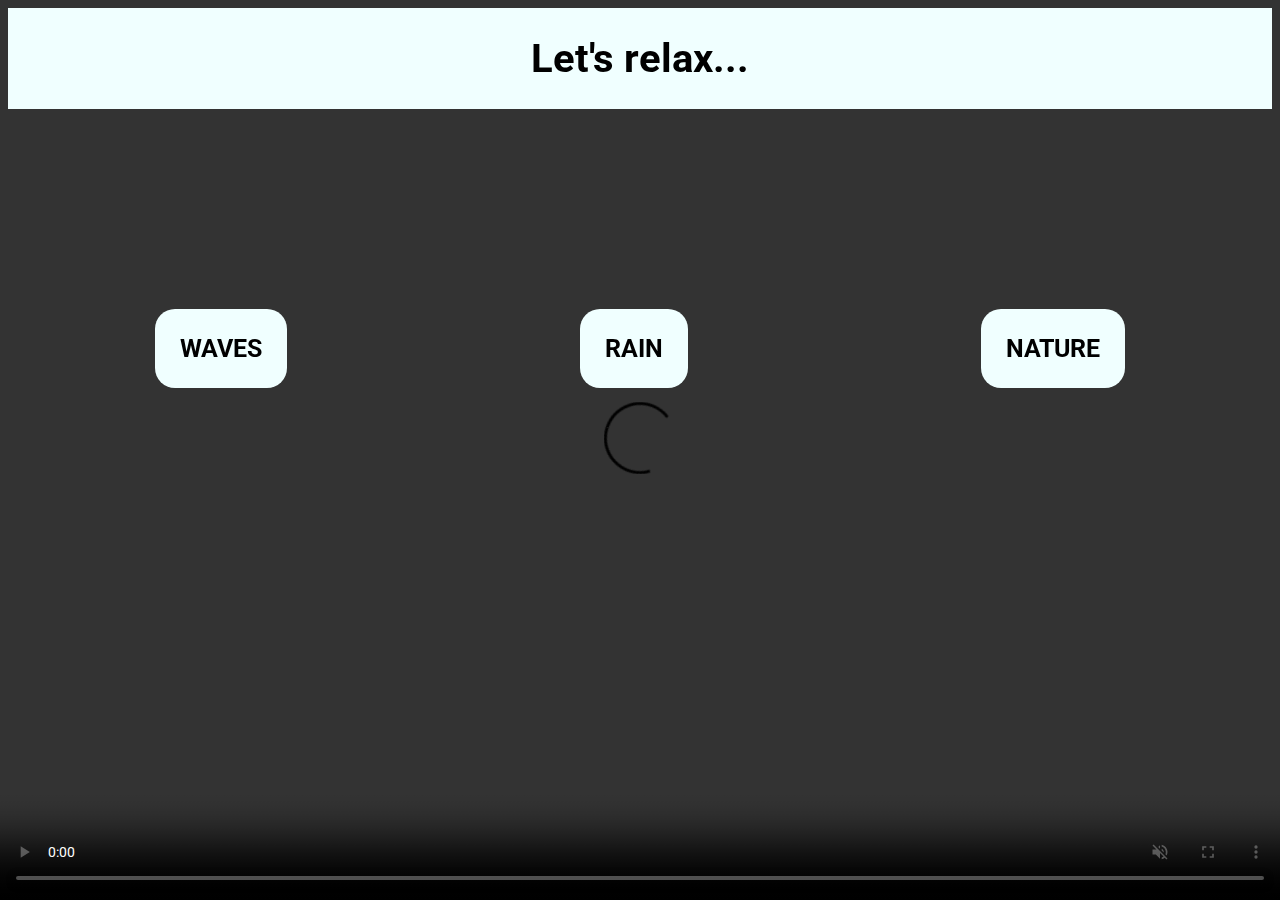
<file: Meditation/index.html>
<!DOCTYPE html>
<html lang="en">
<head>
    <meta charset="UTF-8">
    <meta name="viewport" content="width=device-width, initial-scale=1.0">
    <title>Meditation</title>
    <link rel="stylesheet" href="style.css">
    <link rel="preconnect" href="https://fonts.googleapis.com">
    <link rel="preconnect" href="https://fonts.gstatic.com" crossorigin>
    <link href="https://fonts.googleapis.com/css2?family=Roboto:ital,wght@0,100;1,100&display=swap" rel="stylesheet">
</head>
<body>

    <div id="header">
        <h1>Let's relax...</h1>
    </div>

    <div id="btn-container">
        <button id="btn"><a href="waves/waves.html">WAVES</a></button>
        <button id="btn"><a href="rain/rain.html">RAIN</a></button>
        <button id="btn"><a href="nature/nature.html">NATURE</a></button>
    </div>


<video autoplay="autoplay" loop="loop" muted defaultMuted playsinline id="myVideo" controls>
    <source src="https://cdn.glitch.com/eeaf6ebc-3ee8-45cf-aa54-1394e24c3353%2FExotic%20beach.mp4?v=1628649495599" type="video/mp4">
</video>
    
</body>
</html>
</file>
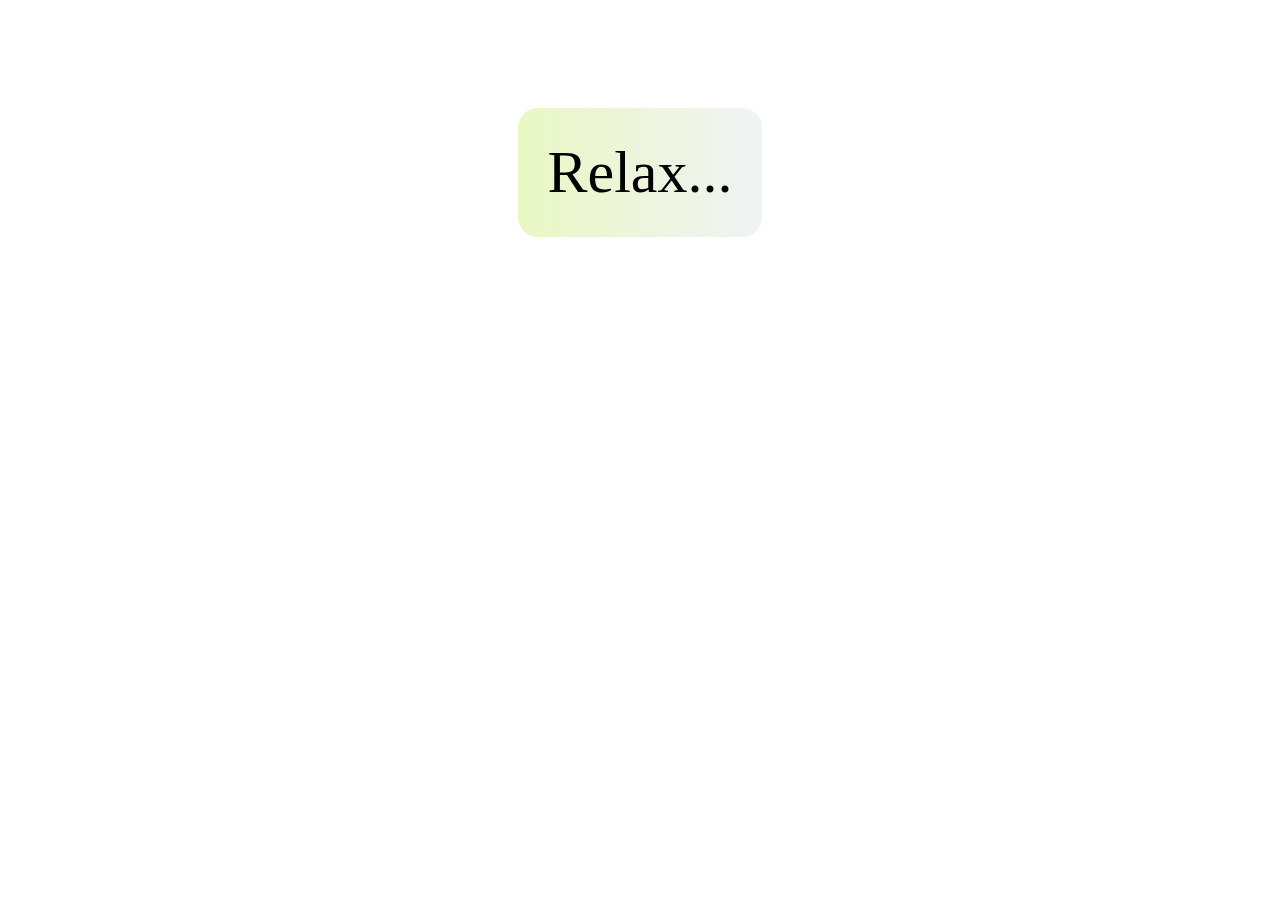
<file: Meditation/nature/nature.html>
<!DOCTYPE html>
<html lang="en">
<head>
    <meta charset="UTF-8">
    <meta name="viewport" content="width=device-width, initial-scale=1.0">
    <title>Nature</title>
    <link rel="stylesheet" href="style.css">
    <link rel="icon" href="data:,">
</head>
<body>
    
    <div id="container-countdown">
        <p id="countdown">Relax...</p>
    </div>


<audio id="player" autoplay loop>
    <source src="https://cdn.glitch.com/eeaf6ebc-3ee8-45cf-aa54-1394e24c3353%2Fnature.mp3?v=1628699781050" type="audio/mp3">
</audio>

<video autoplay="autoplay" loop="loop" muted defaultMuted playsinline id="myVideo">
<source src="https://cdn.glitch.com/eeaf6ebc-3ee8-45cf-aa54-1394e24c3353%2FGreen%20leaves.mp4?v=1628699823058" type="video/mp4" controls>
</video>

<button id="myButton">
    START
</button>

<script src="nature.js"></script>
</body>
</html>
</file>
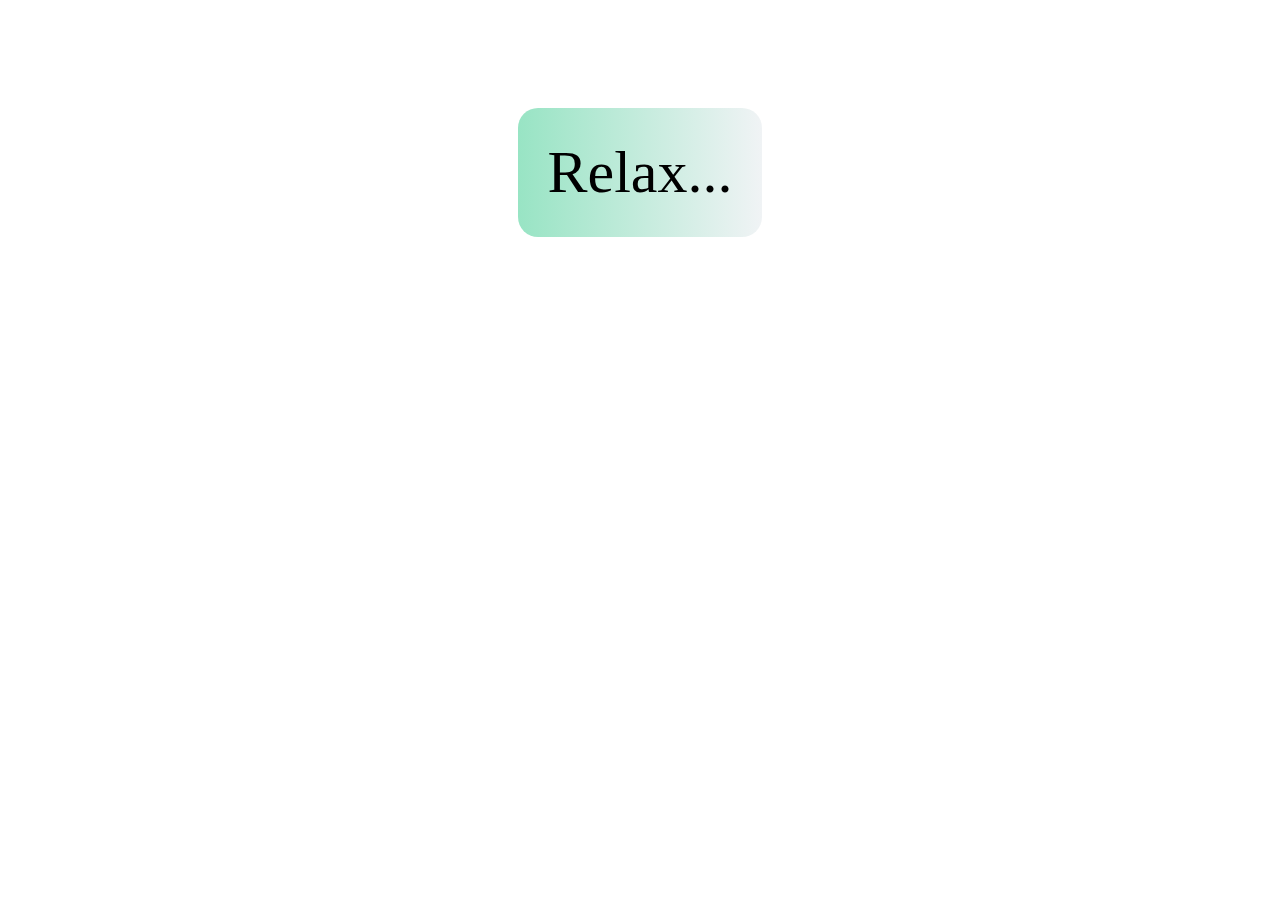
<file: Meditation/rain/rain.html>
<!DOCTYPE html>
<html lang="en">
<head>
    <meta charset="UTF-8">
    <meta name="viewport" content="width=device-width, initial-scale=1.0">
    <title>Rain</title>
    <link rel="stylesheet" href="style.css">
    <link rel="icon" href="data:,">
</head>
<body>
    
    <div id="container-countdown">
        <p id="countdown">Relax...</p>
    </div>



<audio id="player" autoplay loop>
    <source src="https://cdn.glitch.com/eeaf6ebc-3ee8-45cf-aa54-1394e24c3353%2Frain-test.mp3?v=1628681319810" type="audio/mp3">
</audio>

<video autoplay="autoplay" loop="loop" muted defaultMuted playsinline id="myVideo">
    <source src="https://cdn.glitch.com/eeaf6ebc-3ee8-45cf-aa54-1394e24c3353%2Frain-video.mp4?v=1628681267721" type="video/mp4">
</video>

<button id="myButton">
    START
</button>

<script src="rain.js"></script>
</body>
</html>
</file>
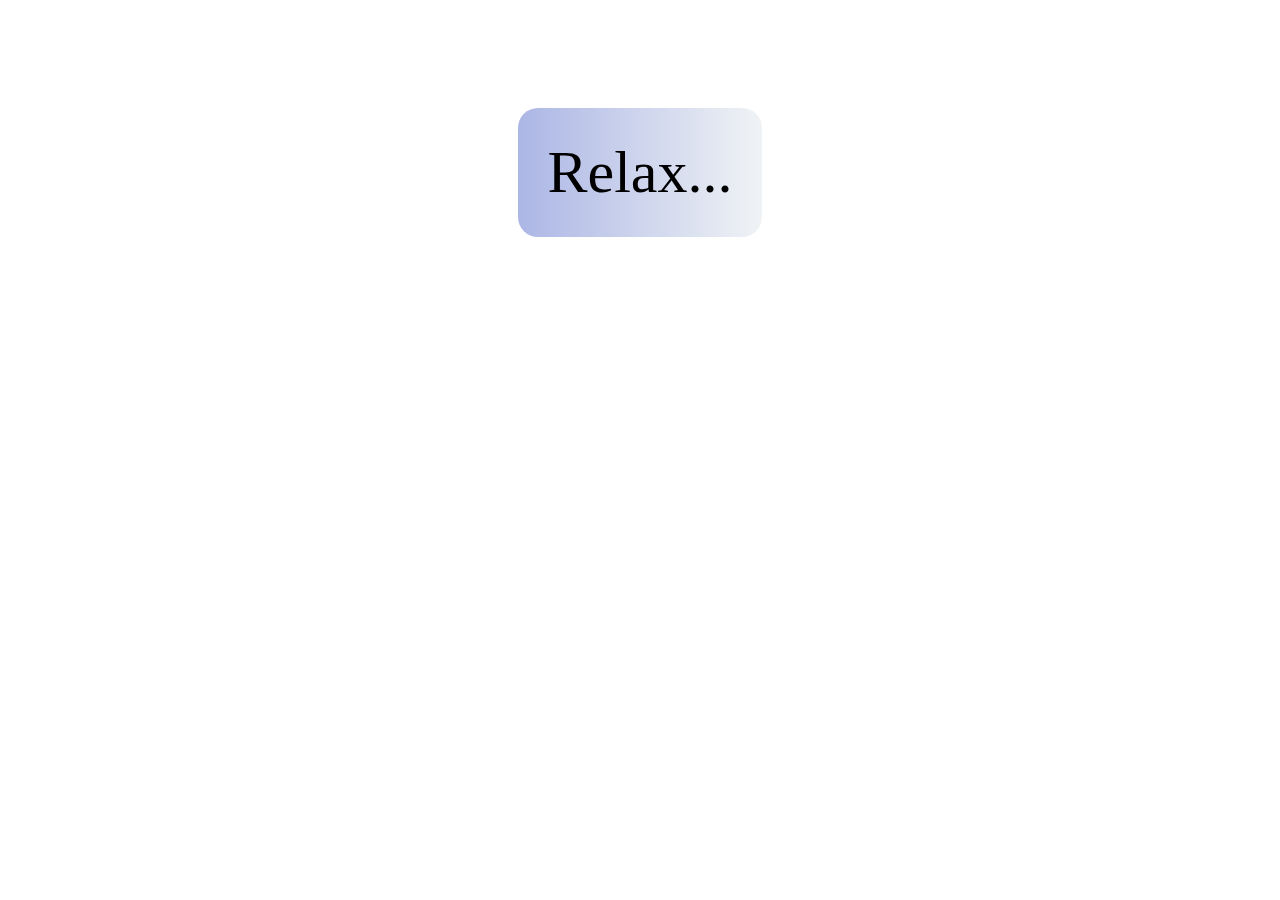
<file: Meditation/waves/waves.html>
<!DOCTYPE html>
<html lang="en">
<head>
    <meta charset="UTF-8">
    <meta name="viewport" content="width=device-width, initial-scale=1.0">
    <title>Waves</title>
    <link rel="stylesheet" href="style.css">
    <link rel="icon" href="data:,">
</head>
<body>
    
    <div id="container-countdown">
        <p id="countdown">Relax...</p>
    </div>


<video autoplay="autoplay" loop="loop" muted defaultMuted playsinline id="myVideo">
    <source src="https://cdn.glitch.com/eeaf6ebc-3ee8-45cf-aa54-1394e24c3353%2Fwaves.mp4?v=1628649682755" type="video/mp4">
</video>

<audio id="player" autoplay loop>
    <source src="https://cdn.glitch.com/eeaf6ebc-3ee8-45cf-aa54-1394e24c3353%2FTunePocket-Soft-Ocean-Waves-Meditation-5-Breaths-Per-Min-5-Min-Preview.mp3?v=1628649760087" type="audio/mp3">
</audio>

<button id="myButton">
    START
</button>

<script src="waves.js"></script>

</body>
</html>
</file>
<file: Meditation/style.css>
#header {
    display: flex;
    justify-content: center; 
    background-color: azure;
}
h1{ 
    font-family: "Roboto", sans-serif;
    font-size: 40px;
}
#btn-container{
    display: flex;
    justify-content: space-around;
}
#btn{
    margin-top: 200px;
    background: azure;
    padding: 25px;
    border-radius: 20px;
    border:none;
    font-size: 15px;
}
#btn:hover {
    background: linear-gradient(to right, #ACB6E5, #74ebd5);
}
a{
    text-decoration: none;
    font-family: "Roboto", sans-serif;
    font-size: 25px;
    color: black;
    font-weight: bolder;
}
#myVideo{
    position: fixed;
    top: 0;
    right: 0;
    min-width: 100%;
    min-height: 100%;
    z-index: -10;
}
</file>
<file: Meditation/nature/style.css>
#container-countdown{
    display: flex;
    justify-content: center;
}
#countdown{
    font-size: 60px;
    background: linear-gradient(to right, #e9f7c3, #f0f3f5);
    padding: 30px;
    border-radius: 20px;
    margin-top: 100px;
}
#myVideo{
    position: fixed;
    top:0;
    right: 0;
    min-width: 100%;
    min-height: 100%;
    z-index: -1;
}
#myButton{
    display: none;
}
@media all and (max-width: 500px) {
#myButton{
    display: block;
    padding: 10px;
    background: linear-gradient(to right, #e9f7c3, #f0f3f5);;
    border-radius: 20px;
}   
body{
    background: linear-gradient(to right, #e9f7c3, #f0f3f5);    
} 
}
</file>
<file: Meditation/rain/style.css>
#container-countdown{
    display: flex;
    justify-content: center;
}
#countdown{
    font-size: 60px;
    margin-top: 100px;
    background: linear-gradient(to right, #98e4c4, #f0f3f5);;
    border-radius: 20px;
    padding: 30px;
}
#myVideo{
    position: fixed;
    top: 0;
    right: 0;
    min-width: 100%;
    min-height: 100%;
    z-index: -10;
}
#myButton{
    display: none;
}
@media all and (max-width: 500px) {
#myButton{
    display: block;
    padding: 10px;
    background: linear-gradient(to right, #98e4c4, #f0f3f5);
    border-radius: 20px;
}   
body{
    background: linear-gradient(to right, #98e4c4, #f0f3f5);    
} 
}
</file>
<file: Meditation/waves/style.css>
#container-countdown{
    display: flex;
    justify-content: center;
}
#countdown{
    font-size: 60px;
    margin-top: 100px;
    background: linear-gradient(to right, #ACB6E5, #f0f3f5);
    border-radius: 20px;
    padding: 30px;
}
#myVideo{
    position: fixed;
    top:0;
    right: 0;
    min-width: 100%;
    min-height: 100%;
    z-index: -10;
}
#myButton{
    display: none;
}
@media all and (max-width: 500px) {
#myButton{
    display: block;
    padding: 10px;
    background: linear-gradient(to right, #ACB6E5, #f0f3f5);
    border-radius: 20px;
}   
body{
    background: linear-gradient(to right, #ACB6E5, #f0f3f5);    
} 
}
</file>
